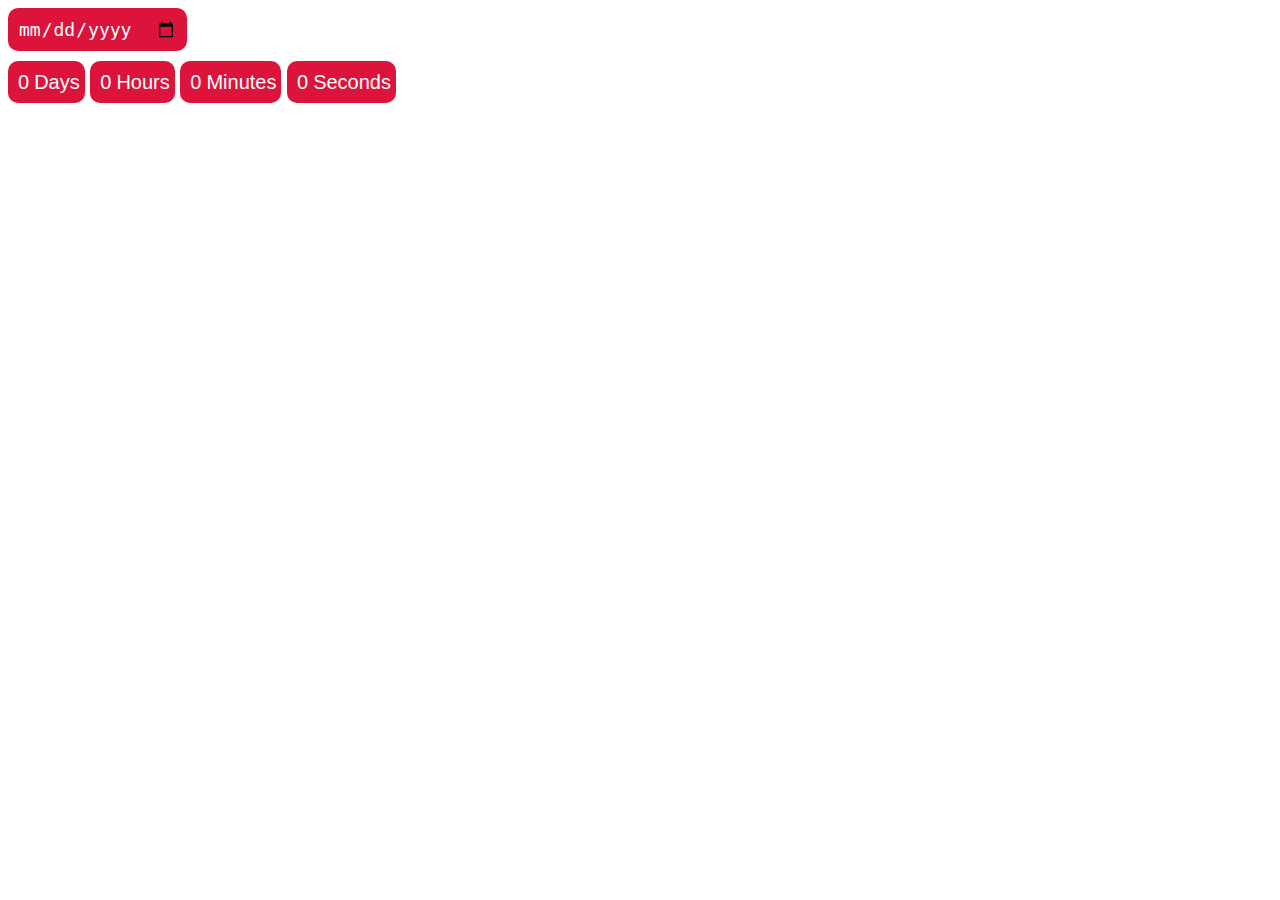
<file: Date Timer/index.html>
<html lang="en">
<head>
    <meta charset="UTF-8">
    <meta http-equiv="X-UA-Compatible" content="IE=edge">
    <meta name="viewport" content="width=device-width, initial-scale=1.0">
    <link rel="stylesheet" href="style.css">
    <title>Document</title>
</head>
<body>
    <div>
        <input type="date" name="date">
        <div class="clock">
            <span><span class="days">0</span>Days</span>
            <span><span class="hours">0</span>Hours</span>
            <span><span class="minutes">0</span>Minutes</span>
            <span><span class="seconds">0</span>Seconds</span>
        </div>
        <p id="msg"></p>
    </div>
</body>
<script src="app.js"></script>
</html>
</file>
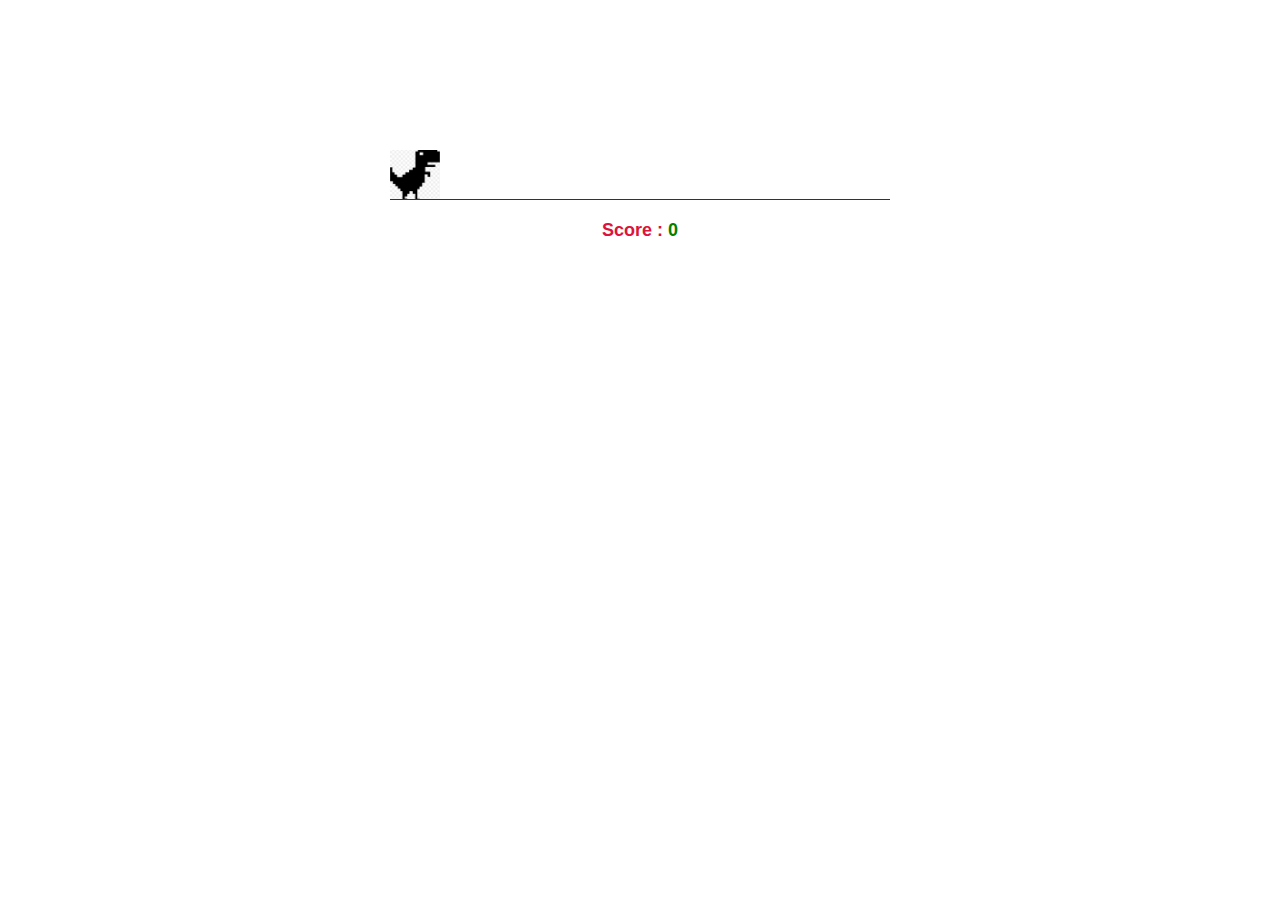
<file: Daynasor/index.html>
<html lang="en" onclick="jump()">

<head>
    <meta charset="UTF-8">
    <meta http-equiv="X-UA-Compatible" content="IE=edge">
    <meta name="viewport" content="width=device-width, initial-scale=1.0">
    <title>Document</title>
    <link rel="stylesheet" href="style.css">
</head>

<body>
    <section class="game">
        <section id="human"></section>
        <section id="tree"></section>
    </section>
    <p>Score : <span id="score">0</span></p>
</body>
<script src="app.js"></script>

</html>
</file>
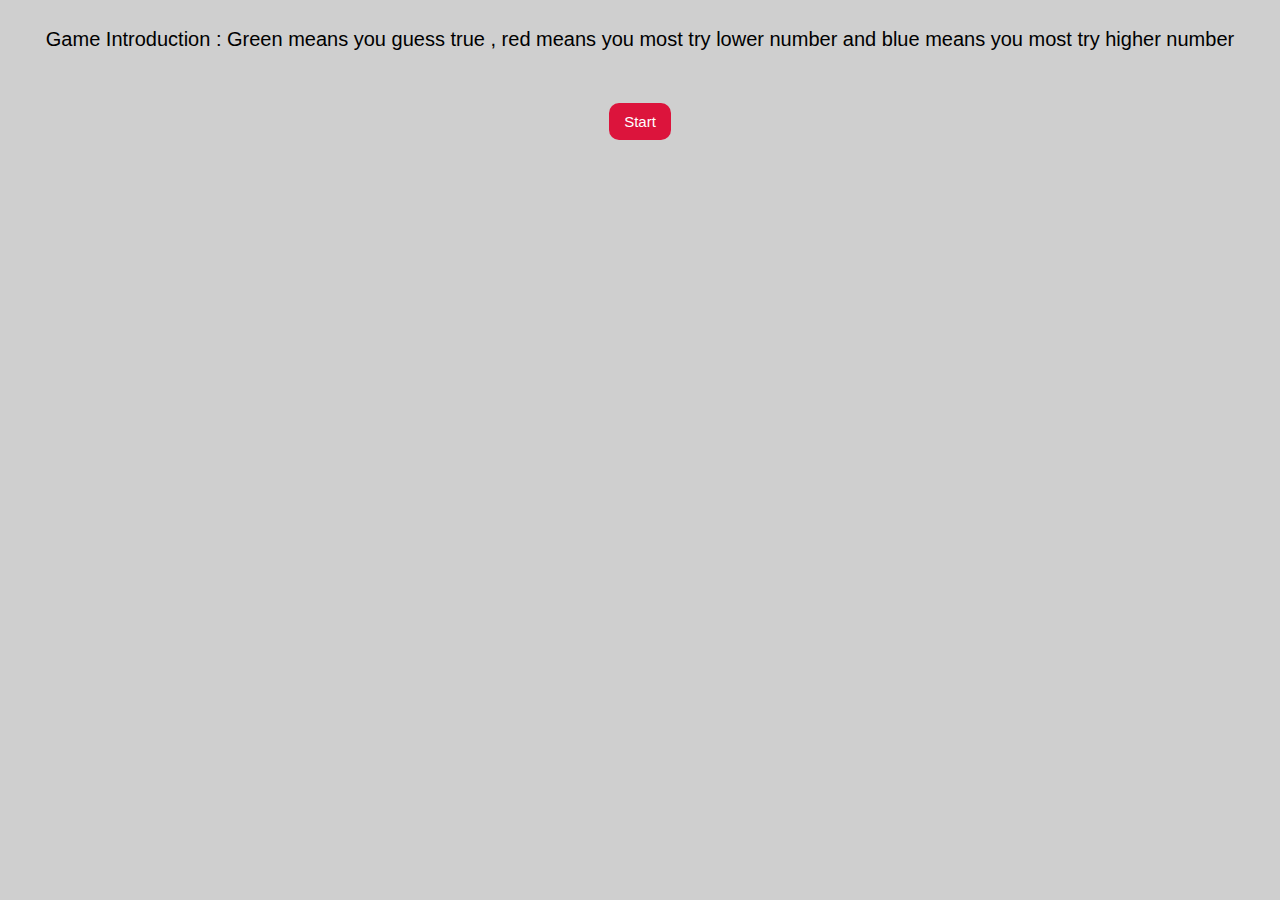
<file: Guess The Numbers/index.html>
<html lang="en">

<head>
    <meta charset="UTF-8">
    <meta http-equiv="X-UA-Compatible" content="IE=edge">
    <meta name="viewport" content="width=device-width, initial-scale=1.0">
    <title>Document</title>
    <style>
        p:first-of-type{
            font-size: 20px;
        }
        body{
            display: flex;
            justify-content: center;
            align-items: center;
            flex-direction: column;
            background-color: rgb(207, 207, 207);
            font-family: Arial, Helvetica, sans-serif;
        }
        .number {
            font-size: 20px;
            outline: none;
            border: 1px solid #333;
            margin-right: 5px;
            margin-bottom: 10px;
        }
        button{
            border: none;
            outline: none;
            color: #fff;
            background-color: crimson;
            padding: 10px 15px;
            border-radius: 10px;
            cursor: pointer;
            font-size: 15px;
        }
    </style>
</head>

<body>
    <p>Game Introduction : Green means you guess true , red means you most try lower number and blue means you most try higher number</p>
    <p id="score"></p>
    <div class="game"></div>
    <button type="button">Start</button>
</body>
<script src="app.js"></script>

</html>
</file>
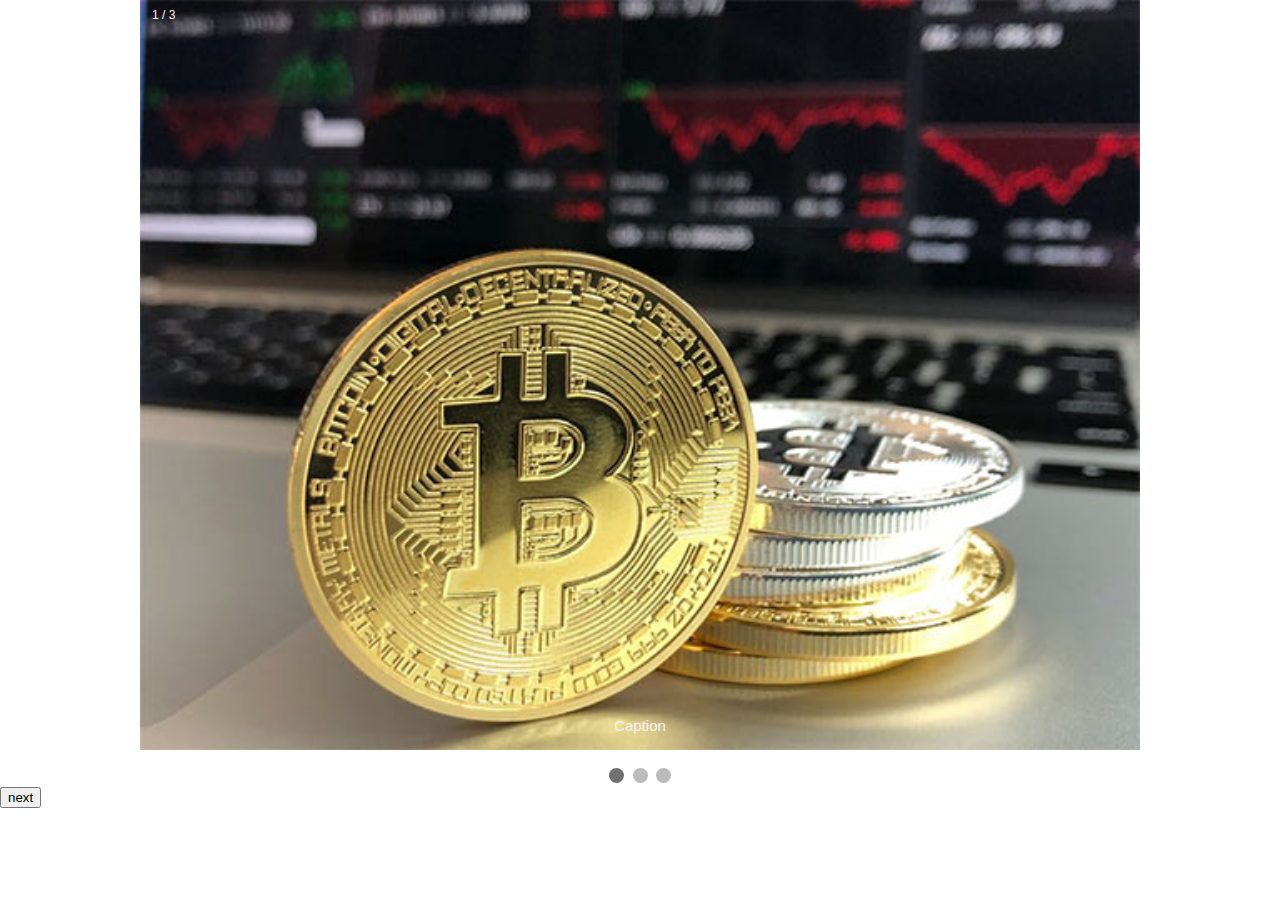
<file: Js-Slider/index.html>
<html lang="en">
<head>
    <meta charset="UTF-8">
    <meta http-equiv="X-UA-Compatible" content="IE=edge">
    <meta name="viewport" content="width=device-width, initial-scale=1.0">
    <title>Document</title>
    <link rel="stylesheet" href="style.css">
</head>
<body>
    <section class="slideshow-container">
        <div class="mySlides fade">
            <div class="numbertext">1 / 3</div>
            <img src="banner-1-600x450.jpg" alt="">
            <div class="text">Caption</div>
        </div>
        <div class="mySlides fade">
            <div class="numbertext">2 / 3</div>
            <img src="crypto-news-1-600x450.jpg" alt="">
            <div class="text">Caption</div>
        </div>
        <div class="mySlides fade">
            <div class="numbertext">3 / 3</div>
            <img src="crypto-news-2-600x450.jpg" alt="">
            <div class="text">Caption</div>
        </div>
    </section>
    <br>
    <section style="text-align: center;">
        <span class="dot"></span>
        <span class="dot"></span>
        <span class="dot"></span>
    </section>
    <button id="btn">next</button>
</body>
<script src="app.js"></script>
</html>
</file>
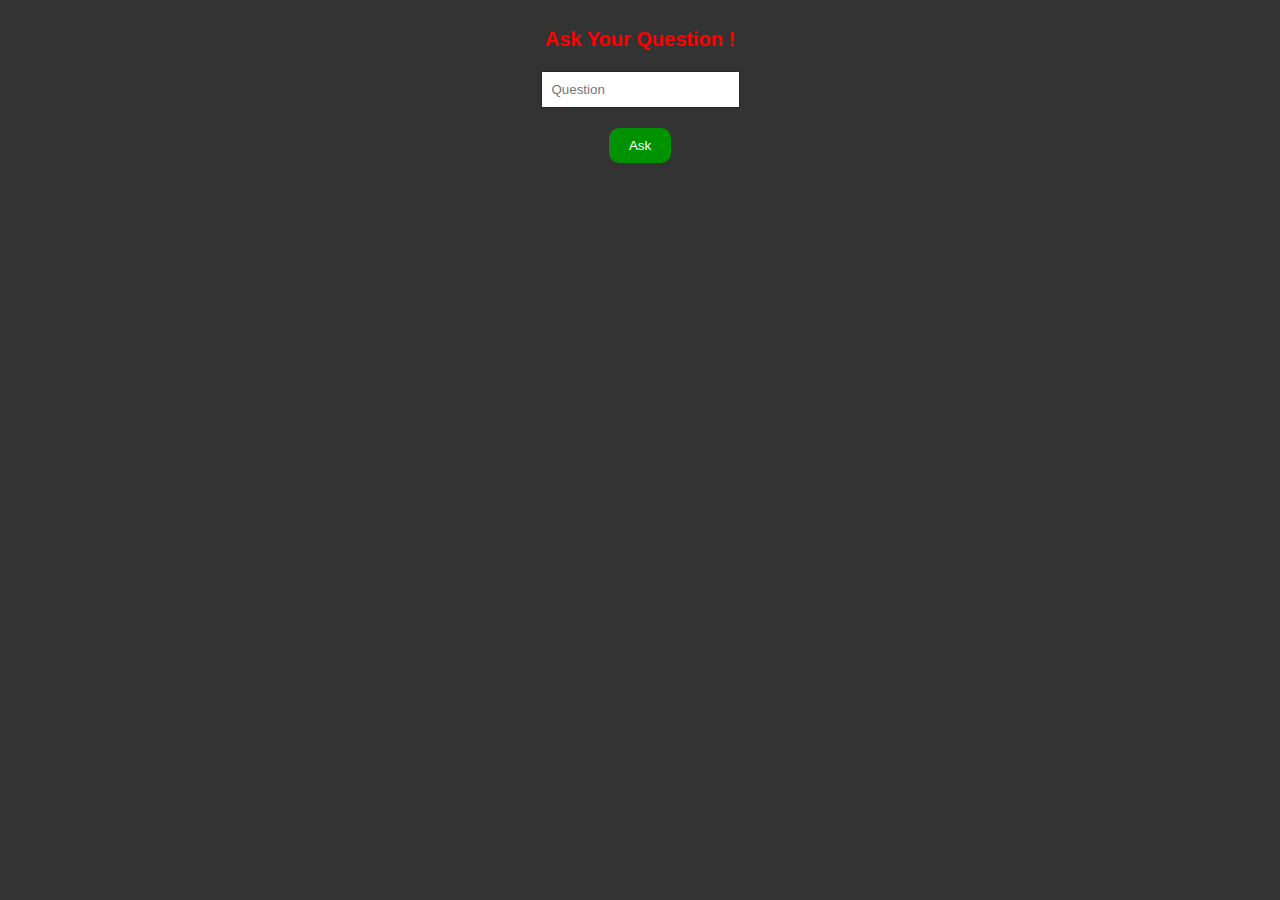
<file: Magic 8 Ball/index.html>
<html lang="en">
<head>
    <meta charset="UTF-8">
    <meta http-equiv="X-UA-Compatible" content="IE=edge">
    <meta name="viewport" content="width=device-width, initial-scale=1.0">
    <link rel="stylesheet" href="style.css">
    <title>Document</title>
</head>
<body>
    <p>Ask Your Question !</p>
    <input type="text" placeholder="Question">
    <button type="button">Ask</button>
    <p id="demo"></p>
</body>
<script src="app.js"></script>
</html>
</file>
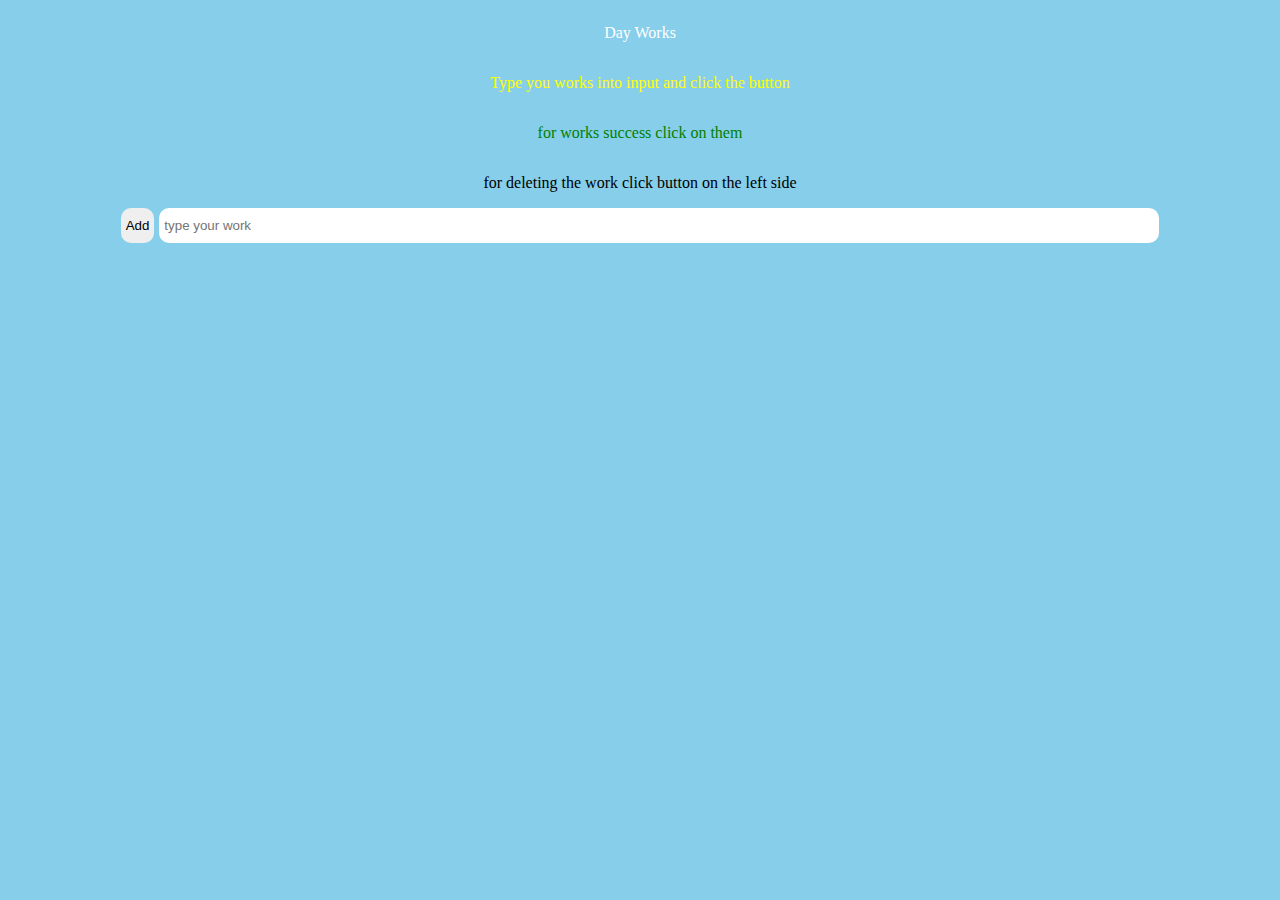
<file: Todo List/index.html>
<html lang="en">
<head>
    <meta charset="UTF-8">
    <meta http-equiv="X-UA-Compatible" content="IE=edge">
    <meta name="viewport" content="width=device-width, initial-scale=1.0">
    <title>Document</title>
    <link rel="stylesheet" href="style.css">
</head>
<body>
<section><p>Day Works</p></section>
<section><p>Type you works into input and click the button</p></section>
<section><p>for works success click on them</p></section>
<section><p>for deleting the work click button on the left side</p></section>
<section><button id="enter">Add</button><input type="text" placeholder="type your work" id="userInput"></section>
<section>
    <section>
        <ul id="list">
        </ul>
    </section>
</section>
</body>
<script src="app.js"></script>
</html>
</file>
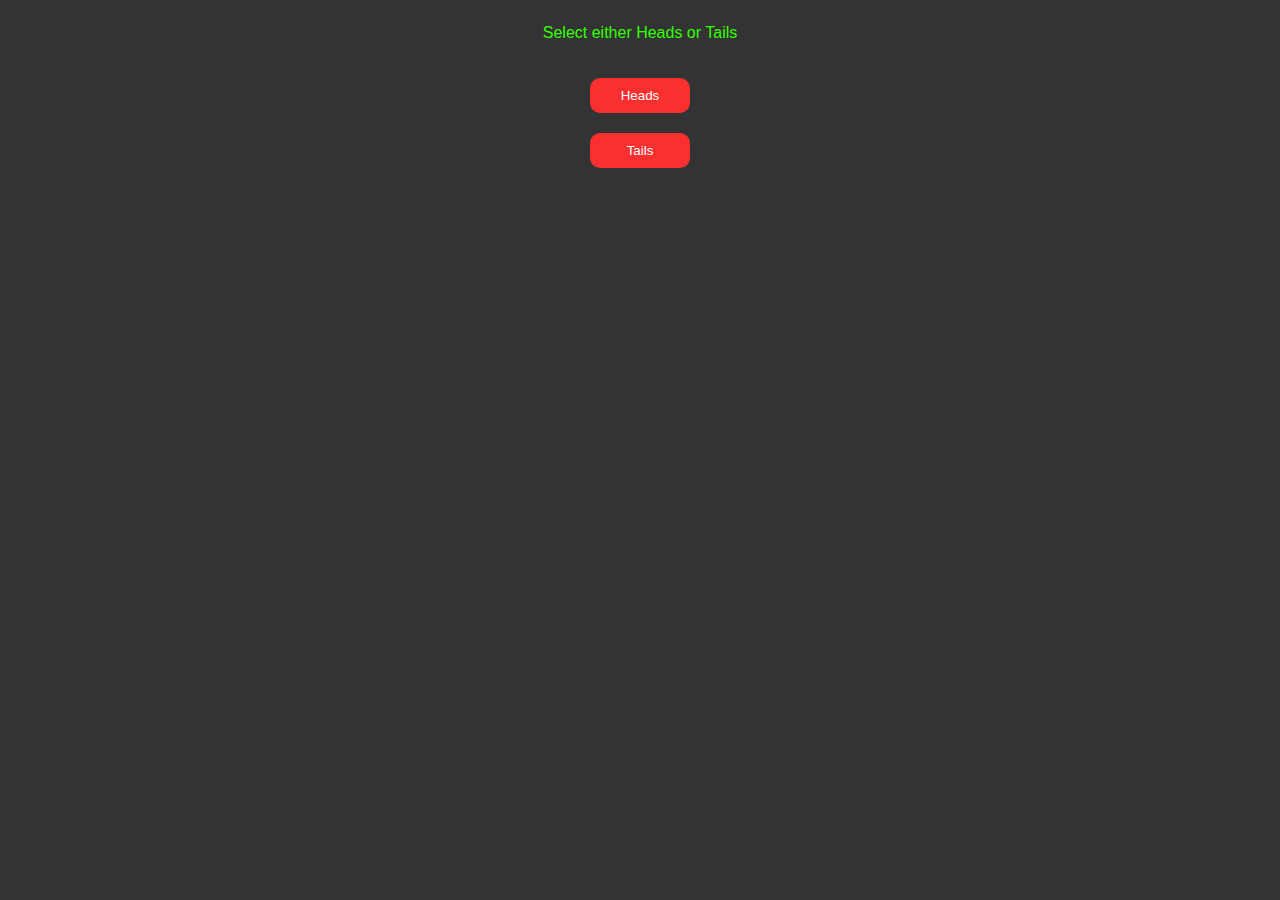
<file: TossCoin/index.html>
<html lang="en">

<head>
    <meta charset="UTF-8">
    <meta http-equiv="X-UA-Compatible" content="IE=edge">
    <meta name="viewport" content="width=device-width, initial-scale=1.0">
    <link rel="stylesheet" href="style.css">
    <title>Document</title>
</head>

<body>
    <p id="demo">Select either Heads or Tails</p>
    <button type="button">Heads</button>
    <button type="button">Tails</button>
</body>
<script src="app.js"></script>

</html>
</file>
<file: Date Timer/style.css>
body{
    font-family: Arial, Helvetica, sans-serif;
}
input[name = date]{
    padding: 10px 10px;
    border: none;
    outline: none;
    background-color: crimson;
    color: #fff;
    border-radius: 10px;
    margin-bottom: 20px;
    font-size: 18px;
}
.clock{
    font-size: 20px;
}
#msg{
    color: red;
    font-size: 20px;
    font-weight: 600;
}
.clock span{
    background-color: crimson;
    border-radius: 10px;
    padding: 10px 5px;
    color: #fff;
}
</file>
<file: Daynasor/style.css>
* {
    margin: 0;
    padding: 0;
    overflow: hidden;
    box-sizing: border-box;
}

body {
    font-family: Arial, Helvetica, sans-serif;
}

.game {
    width: 500px;
    height: 200px;
    border-bottom: 1px solid #333;
    margin: auto;
}

#human {
    position: relative;
    background: url("dino.png") no-repeat center;
    background-size: cover;
    width: 50px;
    height: 50px;
    top: 150px;
}

#tree {
    position: relative;
    background-color: lime;
    width: 20px;
    height: 20px;
    top: 130px;
    left: 500px;
    animation: tree 1s infinite linear;
}

.humanjump {
    animation: jump .4s linear;
}

@keyframes jump {
    0% {
        top: 150px;
    }
    30% {
        top: 100px;
    }
    70% {
        top: 100px;
    }
    100% {
        top: 150px;
    }
}

@keyframes tree {
    0% {
        left: 500px;
    }
    100% {
        left: -20px;
    }
}

p {
    text-align: center;
    margin-top: 20px;
    color: crimson;
    font-size: 18px;
    font-weight: 700;
}

p span {
    color: green;
}
</file>
<file: Js-Slider/style.css>
*{
    margin: 0;
    box-sizing: border-box;
}
body{
    font-family: Arial, Helvetica, sans-serif;
}
.mySlides{
    display: none;
}
img{
    vertical-align: middle;
    width: 100%;
}
.slideshow-container{
    max-width: 1000px;
    position: relative;
    margin: auto;
}
.text{
    color: #f2f2f2;
    font-size: 15px;
    padding: 8px 12px;
    position: absolute;
    bottom: 8px;
    width: 100%;
    text-align: center;
}
.numbertext{
    color: #f2f2f2;
    position: absolute;
    top: 0;
    font-size: 12px;
    padding: 8px 12px;
}
.dot{
    width: 15px;
    height: 15px;
    border-radius: 50%;
    margin: 0 2px;
    background-color: #bbb;
    display: inline-block;
    transition: background-color .6s ease;
}
.active{
    background-color: #717171;
}
.fade{
    animation: fade 1.5s;
}
@keyframes fade {
    from{
        opacity: 4;
    }
    to{
        opacity: 1;
    }
}
</file>
<file: Magic 8 Ball/style.css>
body{
    display: flex;
    justify-content: center;
    align-items: center;
    flex-direction: column;
    background-color: #333;
    font-family: Arial, Helvetica, sans-serif;
}
p:first-of-type{
    color: red;
    font-size: 20px;
    font-weight: 600;
}
input[type = text]{
    border: 1px solid rgb(38, 0, 255);
    outline: none;
    padding: 10px 10px;
}
#demo{
    color: #fff;
}
button{
    border: none;
    outline: none;
    padding: 10px 20px;
    color: #fff;
    cursor: pointer;
    border-radius: 10px;
    background-color: rgb(0, 146, 0);
    margin-top: 20px;

}
</file>
<file: Todo List/style.css>
body{
    background-color: skyblue;
    display: flex;
    align-items: center;
    justify-content: center;
    flex-direction: column;
}
section:first-of-type{
    color: #fff;
}
section:nth-of-type(2){
    color: yellow;
}
section:nth-of-type(3){
    color: green;
}
input{
    outline: none;
    border: none;
    border-radius: 10px;
    padding: 10px 5px;
    width: 1000px;
}
button{
    border: none;
    outline: none;
    border-radius: 10px;
    padding: 10px 5px;
    margin-right: 5px;
}
.btn{
    border: none;
    background-color: none;
    position: absolute;
    right: 0;
    top: 0;
    bottom: 0;
    background-color:slateblue ;
}
ul{
    list-style: none;
}
li{
    position: relative;
    display: flex;
    justify-content: center;
    align-items: center;
}
.done{
    background-color: green;
    color: #fff;
}
.done .btn{
    background-color: green;
}
.delete{
    display: none;
}
li{
    background-color: slateblue;
    margin-bottom: 20px;
    padding: 10px 200px;
    margin-top: 20px;
    border-radius: 10px;
}
</file>
<file: TossCoin/style.css>
body{
    display: flex;
    justify-content: center;
    align-items: center;
    flex-direction: column;
    background-color: #333;
    font-family: Arial, Helvetica, sans-serif;
}
#demo{
    color: rgb(51, 255, 0);
}
button{
    padding: 10px 0;
    margin-top: 20px;
    width: 100px;
    border: none;
    outline: none;
    border-radius: 10px;
    background-color: rgb(250, 48, 48);
    color: #fff;
    cursor: pointer;
}
</file>
